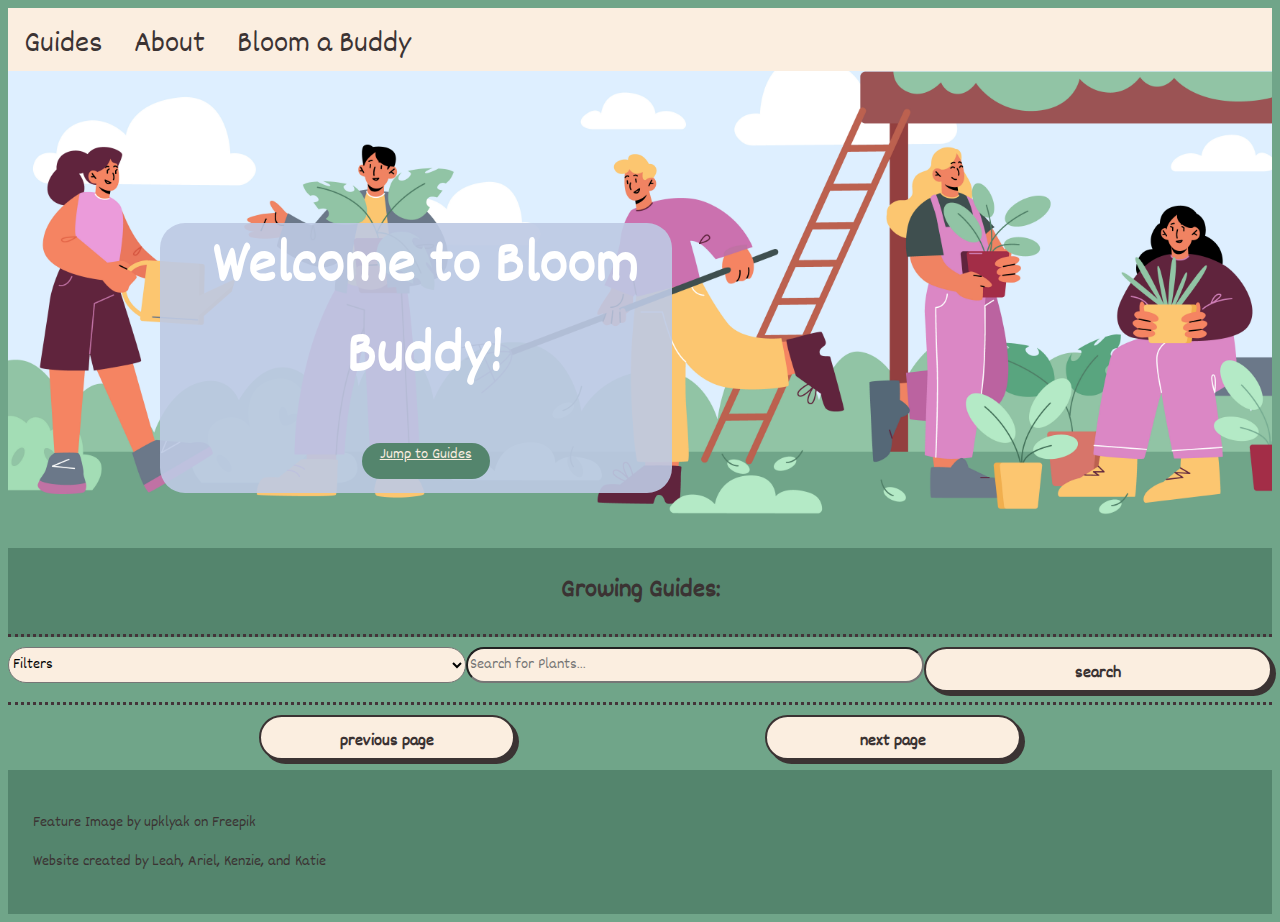
<file: index.html>
<!DOCTYPE html>
<html lang="en">

<head>
    <meta charset="UTF-8">
    <meta name="viewport" content="width=device-width, initial-scale=1.0">
    <title>Bloom Buddy</title>

    <style>
        .bgImg {
            background-image: url('temp1.jpg');
            background-color: pink;
        }
    </style>

    <link rel="stylesheet" href="css/styles.css">
    <link rel="preconnect" href="https://fonts.googleapis.com">
    <link rel="preconnect" href="https://fonts.gstatic.com" crossorigin>
    <link
        href="https://fonts.googleapis.com/css2?family=Dekko&family=Nanum+Pen+Script&family=Yantramanav:wght@100;300;400;500;700;900&display=swap"
        rel="stylesheet">
</head>
<wrapper>

    <div class="bgImg">

        <div id="container">
            <nav>
                <a href="index.html">Guides</a>
                <a href="about.html">About</a>
                <a href="game.html">Bloom a Buddy</a>
            </nav>
            <header>
                <h1>Welcome to Bloom Buddy!</h1> <!-- <img src="temp/heading.png" alt=""> -->
                <!-- <h2>Your plant care best friend</h2>  -->
                <a href="#contentHeader">Jump to Guides</a>
            </header>

        </div>


    </div>

    <body>

        <script src="js/web/classes.js"></script>
        <script src="js/web/main.js"></script>

        <main>
            <div id="contentHeader">
                <h2>Growing Guides:</h2>
            </div>
            <!-- //for search bar and filter -->
            <div id="filters">
                <select name="filters" id="dropdown">
                    <option value="">Filters</option>
                    <hr />
                    <!-- Low (>3)
                Medium (4-6)
                High (7-10) -->
                    <optgroup label="Light Level (1-10)">
                        <option value="lowLight">Low</option>
                        <option value="medLight">Medium</option>
                        <option value="highLight">High</option>
                    </optgroup>
                    <hr />
                    <optgroup label="Days to Harvest">
                        <option value="shortHarvest">Less than 30</option>
                        <option value="longHarvest">More than 30</option>
                    </optgroup>
                    <hr />
                    <optgroup label="Growth Rate">
                        <option value="fastGrowth">Fast</option>
                        <option value="slowGrowth">Slow</option>
                    </optgroup>
                    <hr />
                    <!-- distributions lowk might b hard its a world standard and paginated?  -->
                    <optgroup label="Native To">
                        <option value="usa">USA</option>
                        <option value="canada">Canada</option>
                        <option value="europe">Europe</option>
                        <option value="asia">Asia</option>
                        <option value="africa">Africa</option>
                    </optgroup>
                </select>
                <input type="text" placeholder="Search for Plants...">
                <button type="button">search</button>
            </div>
            <!-- //for plants to be populated -->
            <div id="content">
            </div>
            <!-- //to navigate pages -->
            <div id="pageBtns">
                <button type="button" id="prev">previous page</button>
                <button type="button" id="next">next page</button>

            </div>
        </main>
    </body>


    <footer>
        <p>Feature Image by upklyak on Freepik</p>
        <p>Website created by Leah, Ariel, Kenzie, and Katie</p>
    </footer>
</wrapper>

</html>
</file>
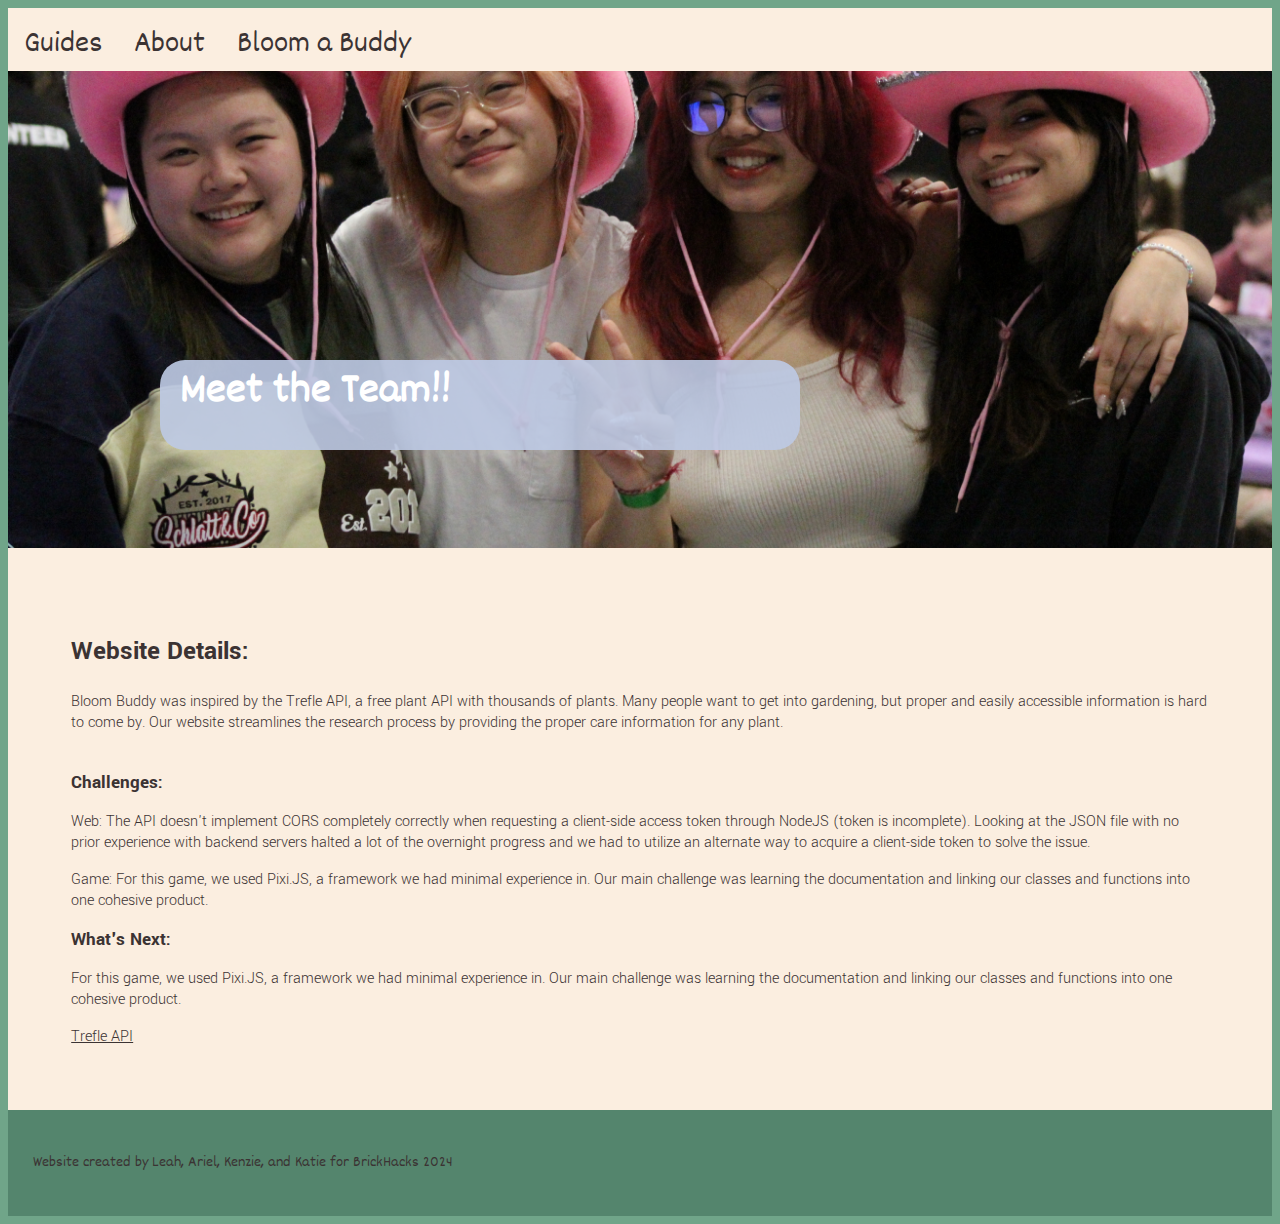
<file: about.html>
<!DOCTYPE html>
<html lang="en">

<head>
    <meta charset="UTF-8">
    <meta name="viewport" content="width=device-width, initial-scale=1.0">
    <title>Bloom Buddy</title>

    <style>
       .bgImg {
        background-image: url('unnamed.jpg');
        background-color: pink;
       }
    </style>

    <link rel="stylesheet" href="css/aboutstyles.css">
    <link rel="preconnect" href="https://fonts.googleapis.com">
    <link rel="preconnect" href="https://fonts.gstatic.com" crossorigin>
    <link href="https://fonts.googleapis.com/css2?family=Dekko&family=Nanum+Pen+Script&family=Yantramanav:wght@100;300;400;500;700;900&display=swap" rel="stylesheet">
</head>
<wrapper>

    <div class="bgImg">

        <div id="container">
            <nav>
                <a href="index.html">Guides</a>
                <a href="about.html">About</a>
                <a href="game.html">Bloom a Buddy</a>
            </nav>
            <header>
                 <h1>Meet the Team!!</h1> <!-- <img src="temp/heading.png" alt=""> -->
            </header>
          
        </div>


    </div>

    <body>
        <main>
            <div id="content">
                
                <h2>Website Details:</h2>
                <p>Bloom Buddy was inspired by the Trefle API, a free plant API with thousands of plants. Many people want to get into gardening, but proper and easily accessible information is hard to come by. Our website streamlines the research process by providing the proper care information for any plant.</p> <br>
                <h3>Challenges:</h3>
                <p>Web: The API doesn't implement CORS completely correctly when requesting a client-side access token through NodeJS (token is incomplete). Looking at the JSON file with no prior experience with backend servers halted a lot of the overnight progress and we had to utilize an alternate way to acquire a client-side token to solve the issue.</p>
                <p>Game: For this game, we used Pixi.JS, a framework we had minimal experience in. Our main challenge was learning the documentation and linking our classes and functions into one cohesive product.</p>
                <h3>What's Next:</h3>
                <p> For this game, we used Pixi.JS, a framework we had minimal experience in. Our main challenge was learning the documentation and linking our classes and functions into one cohesive product.                </p>
                <a href="https://docs.trefle.io">Trefle API</a> 
            </div>
        </main>
    </body>


    <footer>

        <p>Website created by Leah, Ariel, Kenzie, and Katie for BrickHacks 2024</p>
    </footer>
</wrapper>

</html>
</file>
<file: css/styles.css>
*,
*::before,
*::after {
    box-sizing: border-box;
}


wrapper {
    color: #3b3333;
}

wrapper,
footer,
select,
input,
button {
    font-family: "Dekko", cursive;
    font-weight: 400;
    font-style: normal;

}

/* unvisited link */
a:link {
    color: #fbeee0;
}

/* visited link */
a:visited {
    color: #fbeee0;
}

/* mouse over link */
a:hover {
    color: #fbeee0;
}

/* selected link */
a:active {
    color: #fbeee0;
}

nav> a:link {
    color: #3b3333;
}

/* visited link */
nav> a:visited {
    color: #3b3333;
}

/* mouse over link */
nav >a:hover {
    color: #3b3333;
}

/* selected link */
nav >a:active {
    color: #3b3333;
}

.bgImg {
    /* The image used */

    position: relative;
    text-align: left;

    min-height: 60vh;
    /* Center and scale the image nicely */
    background-position: center;
    background-repeat: no-repeat;
    background-size: cover;

    /* Needed to position the navbar */
    position: relative;
}

#container {

    position: relative;
    text-align: center;
    color: rgb(255, 255, 255);
}

#container image {
    position: relative;

    width: 600px;
    height: 10px;
}

h1 {
    font-size: 5vh;
    margin: 0;
}


@keyframes slidein {
    from {
        margin-left: 100%;
        width: 300%;
    }

    to {
        margin-left: 0%;
        width: 100%;
    }
}

header h1 {
    font-size: 7vh;
    margin: 0;
    animation-duration: 3s;
    animation-name: slidein1;
}

@keyframes slidein1 {
    from {
        margin-left: 40%;
        width: 300%;
    }

    to {
        margin-left: 0%;
        width: 100%;
    }
}

h2 {
    font-size: 3vh;
}

select,
input {
    background-color: #fbeee0;
    border-radius: 25px;
    width: 40vw;
    height: 4vh;
    font-size: 1em;
}


/* CSS */
button {
    width: 30vw;
    height: 5vh;

    background-color: #fbeee0;
    border: 2px solid #3b3333;
    border-radius: 30px;
    box-shadow: #3b3333 4px 4px 0 0;
    color: #3b3333;
    cursor: pointer;
    display: inline-block;
    font-weight: 600;
    font-size: 18px;
    padding: 0 18px;
    line-height: 50px;
    text-align: center;
    text-decoration: none;
    user-select: none;
    -webkit-user-select: none;
    touch-action: manipulation;
}

button:hover {
    background-color: #fff;
}

button:active {
    box-shadow: #3b3333 2px 2px 0 0;
    transform: translate(2px, 2px);
}

header {
    display: flex;
    flex-wrap: wrap;
    border-radius: 25px;
    height: 30vh;
    width: 40vw;
    margin: 12%;
    padding-left: 20px;
    color: white;
    background: rgba(189, 201, 227, 0.908);

}

#contentHeader {
    padding: 1px 0;
    background-color: #54856d;
    text-align: center;
    border-bottom: dotted rgb(67, 52, 57);
}

#content {
    font-family: "Yantramanav", sans-serif;
    font-weight: 300;
    font-style: normal;
    background-color: #fbeee0;
}

.cardsmall img {
    border-radius: 50%;
}

#content .card {
    font-size: 8pt;
    padding: 10px;
    width: 45vw;
    height: 75vh;
    background-color: white;
}




#filters {
    border-bottom: dotted rgb(67, 52, 57);
}



header a {
    border-radius: 30px;
    height: 4vh;
    width: 10vw;
    margin: auto;
    background-color: #54856d;

}

/* Add a black background color to the top navigation */
/* Add a black background color to the top navigation */
nav {
    animation-duration: 3s;
    animation-name: slidein;
    background-color: #fbeee0;
    overflow: hidden;
    height: 7vh;
}


/* Style the links inside the navigation bar */
nav a {
    float: left;
    color: #3b3333;
    text-align: center;
    padding: 14px 16px;
    text-decoration: none;
    font-size: 2em;
}

/* Change the color of links on hover */
nav a:hover {
    background-color: #deefff;
    color: #54856d;
}

nav image {
    width: 20px;
}

header img {
    height: 40px;
    width: 200px;
}

#contentHeader {
    font-size: 100px;
    text-align: center;
}

#pageBtns button {
    width: 20vw;
}

#pageBtns,
#filters {
    display: flex;
    justify-content: space-evenly;
    margin: auto;
    padding: 10px 0;
}

body {
    padding: 0%;
    box-sizing: border-box;
    background-color: #70a589;
}

#content {
    display: flex;
    flex-wrap: wrap;
    justify-content: space-evenly;
}

footer {
    padding: 2%;
    background-color: #54856d;
}

select {
    background-color: #fbeee0;
}

@media (max-width: 968px) {
    button {
        min-width: 120px;
        font-size: 14px;
        padding: 0 25px;
    }

    #pageBtns button {
        width: 10%;
    }

    header {
        display: flex;
        flex-wrap: wrap;
        border-radius: 25px;
        margin: 6%;
        height: 35vh;
        padding-left: 20px;
    }

    header a {
        margin: 0;
        width: 10vw;
        height: 5vh;
        background-color: #54856d;

    }
}
</file>
<file: css/aboutstyles.css>
*,
*::before,
*::after {
    box-sizing: border-box;
}


wrapper {
    color: #3b3333;
}

wrapper,
footer,
select,
input,
button {
    font-family: "Dekko", cursive;
    font-weight: 400;
    font-style: normal;

}

/* unvisited link */
a:link {
    color: #3b3333;
}

/* visited link */
a:visited {
    color: #3b3333;
}

/* mouse over link */
a:hover {
    color: #3b3333;
}

/* selected link */
a:active {
    color: #3b3333;
}



.bgImg {
    /* The image used */

    position: relative;
    text-align: left;

    min-height: 60vh;
    /* Center and scale the image nicely */
    background-position: center;
    background-repeat: no-repeat;
    background-size: cover;

    /* Needed to position the navbar */
    position: relative;
}

#container {

    position: relative;
    text-align: center;
    color: rgb(255, 255, 255);
}

#container image {
    position: relative;

    width: 600px;
    height: 10px;
}

h1 {
    font-size: 5vh;
    margin: 0;
}


@keyframes slidein {
    from {
        margin-left: 100%;
        width: 300%;
    }

    to {
        margin-left: 0%;
        width: 100%;
    }
}

header h1 {
    font-size: 5vh;
    animation-duration: 3s;
    animation-name: slidein1;
}

@keyframes slidein1 {
    from {
        margin-left: 40%;
        width: 300%;
    }

    to {
        margin-left: 0%;
        width: 100%;
    }
}

h2 {
    font-size: 3vh;
}

select,
input {
    background-color: #fbeee0;
    border-radius: 25px;
    width: 40vw;
    height: 4vh;
    font-size: 1em;
}


/* CSS */
button {
    width: 30vw;
    height: 5vh;

    background-color: #fbeee0;
    border: 2px solid #3b3333;
    border-radius: 30px;
    box-shadow: #3b3333 4px 4px 0 0;
    color: #3b3333;
    cursor: pointer;
    display: inline-block;
    font-weight: 600;
    font-size: 18px;
    padding: 0 18px;
    line-height: 50px;
    text-align: center;
    text-decoration: none;
    user-select: none;
    -webkit-user-select: none;
    touch-action: manipulation;
}

button:hover {
    background-color: #fff;
}

button:active {
    box-shadow: #3b3333 2px 2px 0 0;
    transform: translate(2px, 2px);
}

header {
    display: flex;
    flex-wrap: wrap;
    border-radius: 25px;
    position: absolute;
    top:200px;
    height: 10vh;
    width: 50vw;
    margin: 12%;
   
    padding-left: 20px;
    color: white;
    background: rgba(189, 201, 227, 0.908);

}

#contentHeader {
    padding: 1px 0;
    background-color: #54856d;
    text-align: center;
    border-bottom: dotted rgb(67, 52, 57);
}

#content {
    font-family: "Yantramanav", sans-serif;
    font-weight: 300;
    font-style: normal;
    background-color: #fbeee0;
}

header a {
    border-radius: 30px;
    height: 3vh;
    margin: auto;
    background-color: #54856d;

}

/* Add a black background color to the top navigation */
nav {
    animation-duration: 3s;
    animation-name: slidein;
    background-color: #fbeee0;
    overflow: hidden;
    height: 7vh;
}


/* Style the links inside the navigation bar */
nav a {
    float: left;
    color: #3b3333;
    text-align: center;
    padding: 14px 16px;
    text-decoration: none;
    font-size: 2em;
}

/* Change the color of links on hover */
nav a:hover {
    background-color: #deefff;
    color: #54856d;
    ;
}

nav image {
    width: 20px;
}

header img {
    height: 40px;
    width: 200px;
}

#contentHeader {
    font-size: 100px;
    text-align: center;
}

#pageBtns button {
    width: 20vw;
}

#pageBtns,
#filters {
    display: flex;
    justify-content: space-evenly;
    margin: auto;
    padding: 10px 0;
}


body {
    padding: 0%;
    box-sizing: border-box;
    background-color: #70a589;
}

#content {
   margin: 0 auto;
   padding: 5%;
}

main {
    margin: auto;
}
h3{
    margin: 0;
}

footer {
    padding: 2%;
    background-color: #54856d;
}

select {
    background-color: #fbeee0;
}

@media (max-width: 968px) {
    button {
        min-width: 120px;
        font-size: 14px;
        padding: 0 25px;
    }

    #pageBtns button {
        width: 10%;
    }

    header {
        display: flex;
        flex-wrap: wrap;
        margin: auto;
        border-radius: 25px;
        margin: 6%;
        padding-left: 20px;
    }

    header a {
        margin: 0;
        height: 5vh;
        background-color: #54856d;

    }
}
</file>
